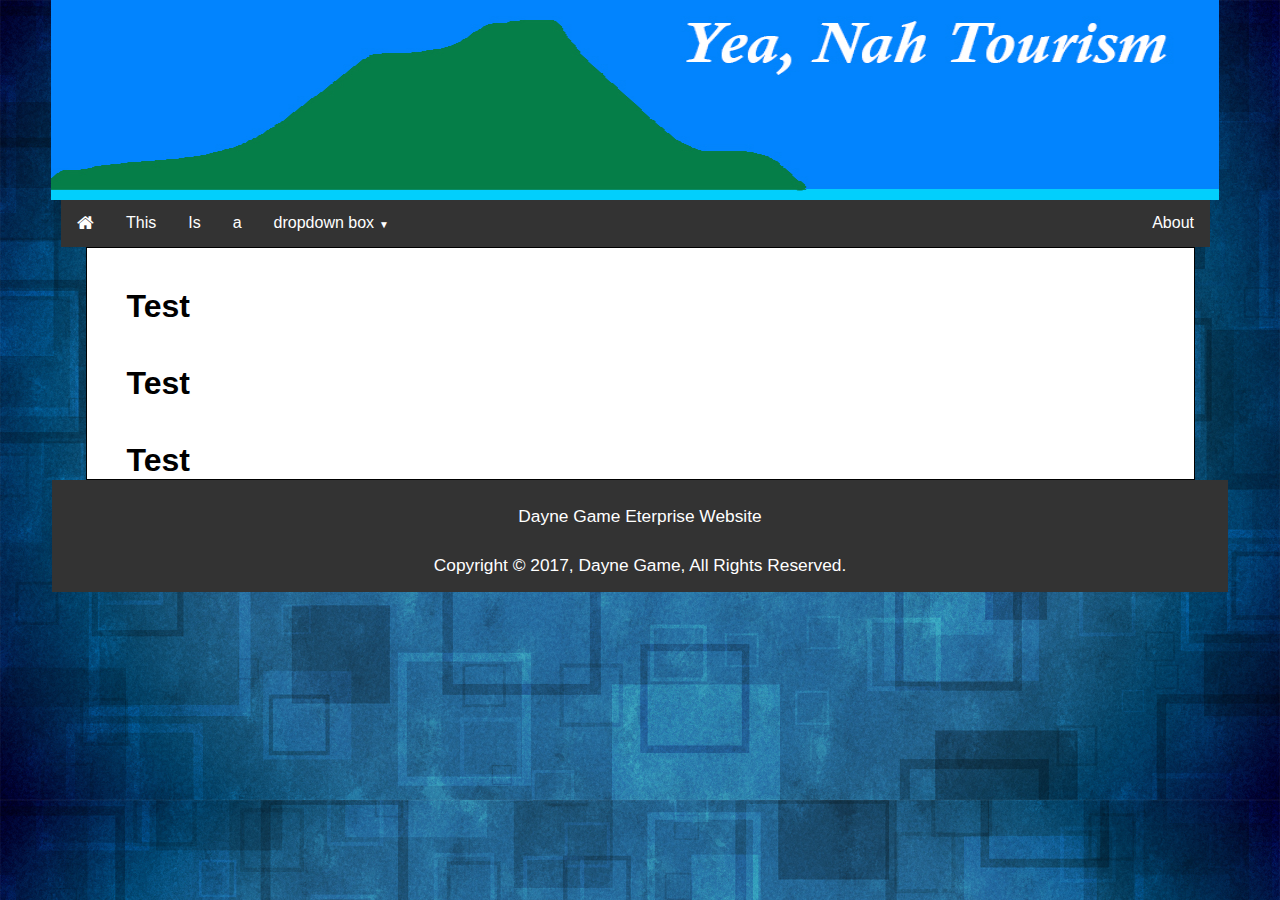
<file: index.html>
<!DOCTYPE html>
<html lang="en">

<head>
    <meta charset="UTF-8">
    <meta name="viewport" content="width=device-width, initial-scale=1.0">
    <meta http-equiv="X-UA-Compatible" content="ie=edge">
    <title>Home</title>
    <link rel="stylesheet" type="text/css" href="styles.css">
    <link rel="stylesheet" href="https://cdnjs.cloudflare.com/ajax/libs/font-awesome/4.7.0/css/font-awesome.min.css">
</head>

<body>

    <center><img id="banner" src="images/Banner.jpg" alt="Banner Image" /></center>

    <div class="container">
        <a class="active1" href="#"> <i class="fa fa-home" style="font-size:18px;"></i></a>
        <a href="page2.html">This</a>
        <a href="page3.html">Is</a>
        <a href="page4.html">a</a>

        <div class="dropdown">
            <button class="dropbtn">dropdown box<span class="arrow">&#9660;</span></button>
            <div class="dropdown-content">
                <a href="#">Link 1</a>
                <a href="#">Link 2</a>
                <a href="#">Link 3</a>
            </div>
        </div>

        <div class="Aboutlink">
            <ul>
                <li style="float:right"><a class="active" href="#">About</a></li>
            </ul>
        </div>

    </div>



    <div class="page center">




        <h1> Test</h1>
        <h1> Test</h1>
        <h1> Test</h1>


        <script src="script.js"></script>
    </div>

    <div class="footer">
        <footer>
            <p>Dayne Game Eterprise Website</p>
            <br>
            <p>Copyright &copy 2017, Dayne Game, All Rights Reserved.</p>
        </footer>
    </div>
</body>

</html>
</file>
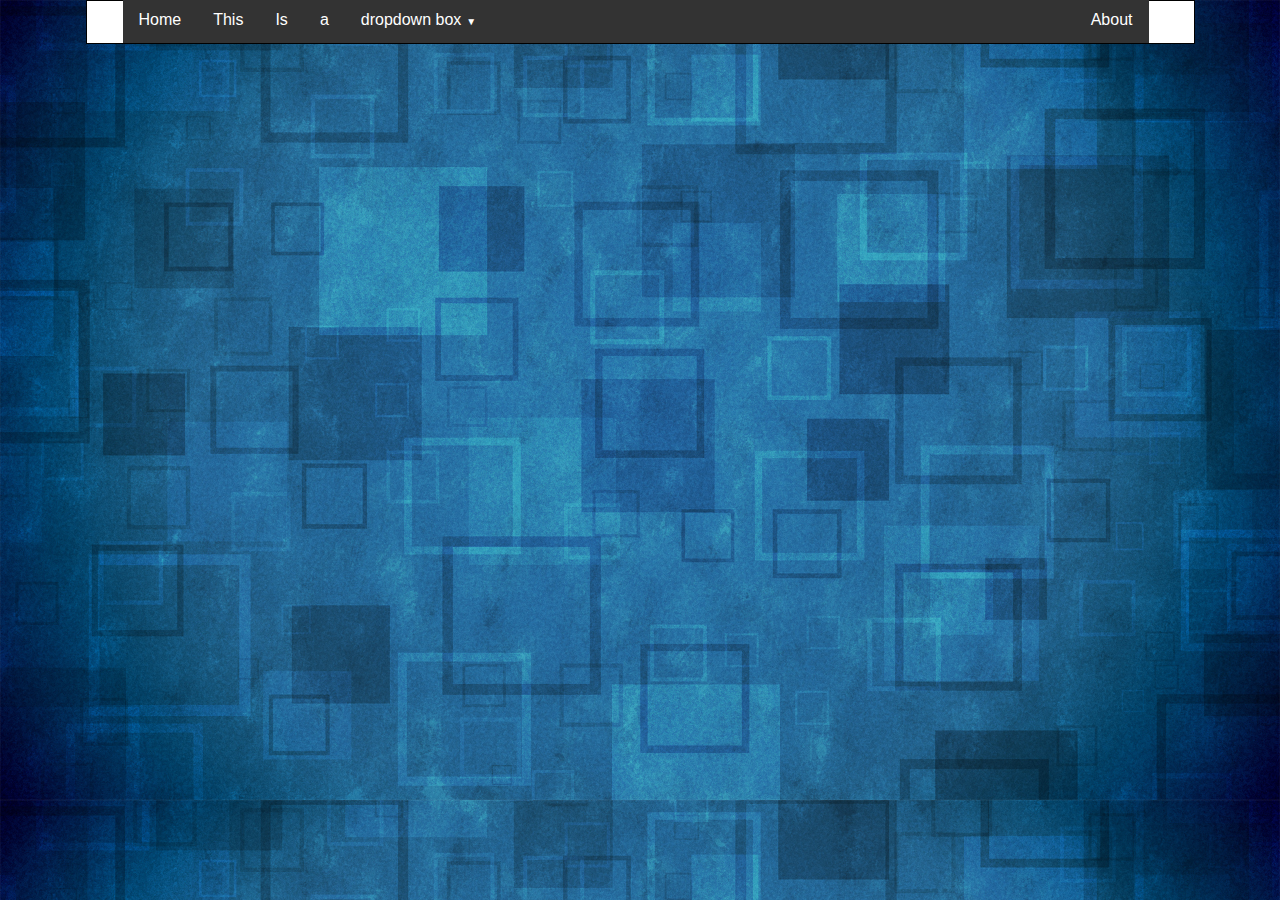
<file: page2.html>
<!DOCTYPE html>
<html lang="en">

<head>
    <meta charset="UTF-8">
    <meta name="viewport" content="width=device-width, initial-scale=1.0">
    <meta http-equiv="X-UA-Compatible" content="ie=edge">
    <title>Document</title>
    <link rel="stylesheet" type="text/css" href="styles.css">
</head>

<body>
    <div class="page center">

        <div class="container">
            <a href="index.html">Home</a>
            <a href="page2.html">This</a>
            <a href="page3.html">Is</a>
            <a href="page4.html">a</a>

            <div class="dropdown">
                <button class="dropbtn">dropdown box<span class="arrow">&#9660;</span></button>
                <div class="dropdown-content">
                    <a href="#">Link 1</a>
                    <a href="#">Link 2</a>
                    <a href="#">Link 3</a>
                </div>
            </div>

            <div class="Aboutlink">
                <ul>
                    <li style="float:right"><a class="active" href="#">About</a></li>
                </ul>
            </div>
        </div>

        <script src="script.js"></script>
    </div>
</body>

</html>
</file>
<file: styles.css>
html,
body,
{
    padding: 0;
    margin: 0;
}

* {
    margin: 0px auto;
    padding: 0px;
}

#youtubeheader {
    width: 1024px;
    height: 200px;
}

#banner {
    margin-top: auto;
    top: auto;
    margin: auto;
    right: 0px;
    width: 95%;
    height: 200px;
    margin-left: 10px;
    margin-right: 20px;
}

body {
    background-image: url("images/background.jpg");
    background-attachment: fixed;
    background-size: 100%;
    margin-left: 25px;
    margin-right: 25px;
}

h1 {
    color: black;
    font-size: 24pt;
    margin-left: 40px;
    margin-right: 40px;
    margin-top: 40px;
    font-family: Arial, Helvetica, sans-serif;
}

font {
    font-size: 10pt;
}

h3 {
    font-size: 12pt;
    color: black;
    margin-left: 40px;
    margin-right: 40px;
    margin-top: 20px;
    font-family: Arial, Helvetica, sans-serif;
}

h2 {
    color: black;
    font-size: 18pt;
    margin-left: 40px;
    margin-right: 40px;
    margin-top: 20px;
    font-family: Arial, Helvetica, sans-serif;
}

p {
    color: black;
    font-size: 13pt;
    margin-left: 40px;
    margin-right: 40px;
    margin-top: 10px;
    font-family: Arial, Helvetica, sans-serif;
}

.page {
    width: 90%;
    background: White;
    border: 1px solid black;
    margin-left: 10% auto;
    margin-right: 10% auto;
    bottom: 10px;
}

.container {
    overflow: hidden;
    background-color: #333;
    font-family: Arial;
    margin-top: -4px;
    position: center;
    margin-left: 36px;
    margin-right: 45px;
}

.container a {
    float: left;
    font-size: 16px;
    color: white;
    text-align: center;
    padding: 14px 16px;
    text-decoration: none;
}


/* Content Dropdown */

.dropdown {
    float: left;
    overflow: hidden;
}

.dropdown .dropbtn {
    font-size: 16px;
    border: none;
    outline: none;
    color: white;
    padding: 14px 16px;
    background-color: inherit;
}

.container a:hover,
.dropdown:hover .dropbtn {
    background-color: red;
}

.dropdown-content {
    display: none;
    position: absolute;
    background-color: #f9f9f9;
    min-width: 160px;
    box-shadow: 0px 8px 16px 0px rgba(0, 0, 0, 0.2);
    z-index: 1;
}

.dropdown-content a {
    float: none;
    color: black;
    padding: 12px 16px;
    text-decoration: none;
    display: block;
    text-align: left;
}

.dropdown-content a:hover {
    background-color: #ddd;
}

.dropdown:hover .dropdown-content {
    display: block;
}

.Aboutlink ul {
    list-style-type: none;
}

.active {
    background-color: #333;
}

.arrow {
    font-size: x-small;
    padding-left: 5px;
}

.active1 {
    font-size: large;
}

.footer {
    position: relative;
    right: 0;
    bottom: 0;
    left: 0;
    padding: 1rem;
    background-color: #333;
    text-align: center;
    width: 93%;
    top: auto;
}

.footer p {
    color: white;
}

.footer h1 {
    color: white;
}

.footer h2 {
    color: white;
}
</file>
